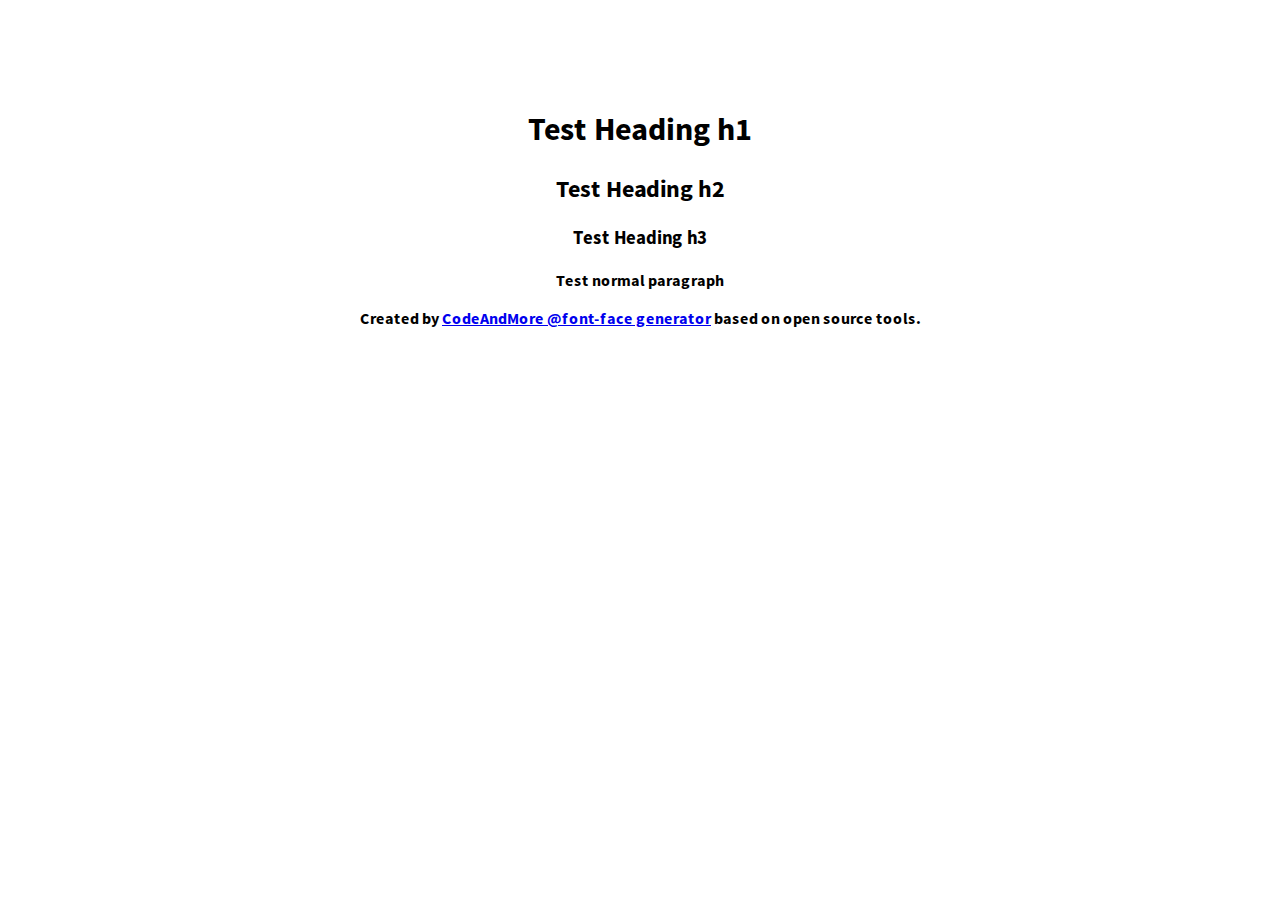
<file: fonts/sourcesansprobold.html>
<!DOCTYPE html PUBLIC "-//W3C//DTD XHTML 1.0 Transitional//EN" "http://www.w3.org/TR/xhtml1/DTD/xhtml1-transitional.dtd">
				<html xmlns="http://www.w3.org/1999/xhtml">
				<head>
				<meta http-equiv="Content-Type" content="text/html; charset=utf-8" />
				<title>CodeAndMore @font-face Demo</title>
				<style type="text/css">
				@font-face {
						font-family: 'SourceSansPro-Bold';
						src: url('sourcesansprobold.eot');
						src: url('sourcesansprobold.eot?#iefix') format('embedded-opentype'),
								 url('sourcesansprobold.woff') format('woff'),
								 url('sourcesansprobold.ttf') format('truetype'),
								 url('sourcesansprobold.svg#sourcesansprobold') format('svg');
						font-weight: normal;
						font-style: normal;
				}
				</style>
				</head>
	
				<body style="font-family:'SourceSansPro-Bold'; padding: 80px; text-align: center;">
				<h1>Test Heading h1</h1>
				<h2>Test Heading h2</h2>
				<h3>Test Heading h3</h3>
				<p>Test normal paragraph</p>
				<p>Created by <a href="http://fontface.codeandmore.com">CodeAndMore @font-face generator</a> based on open source tools.</p>
				</body>
				</html>
</file>
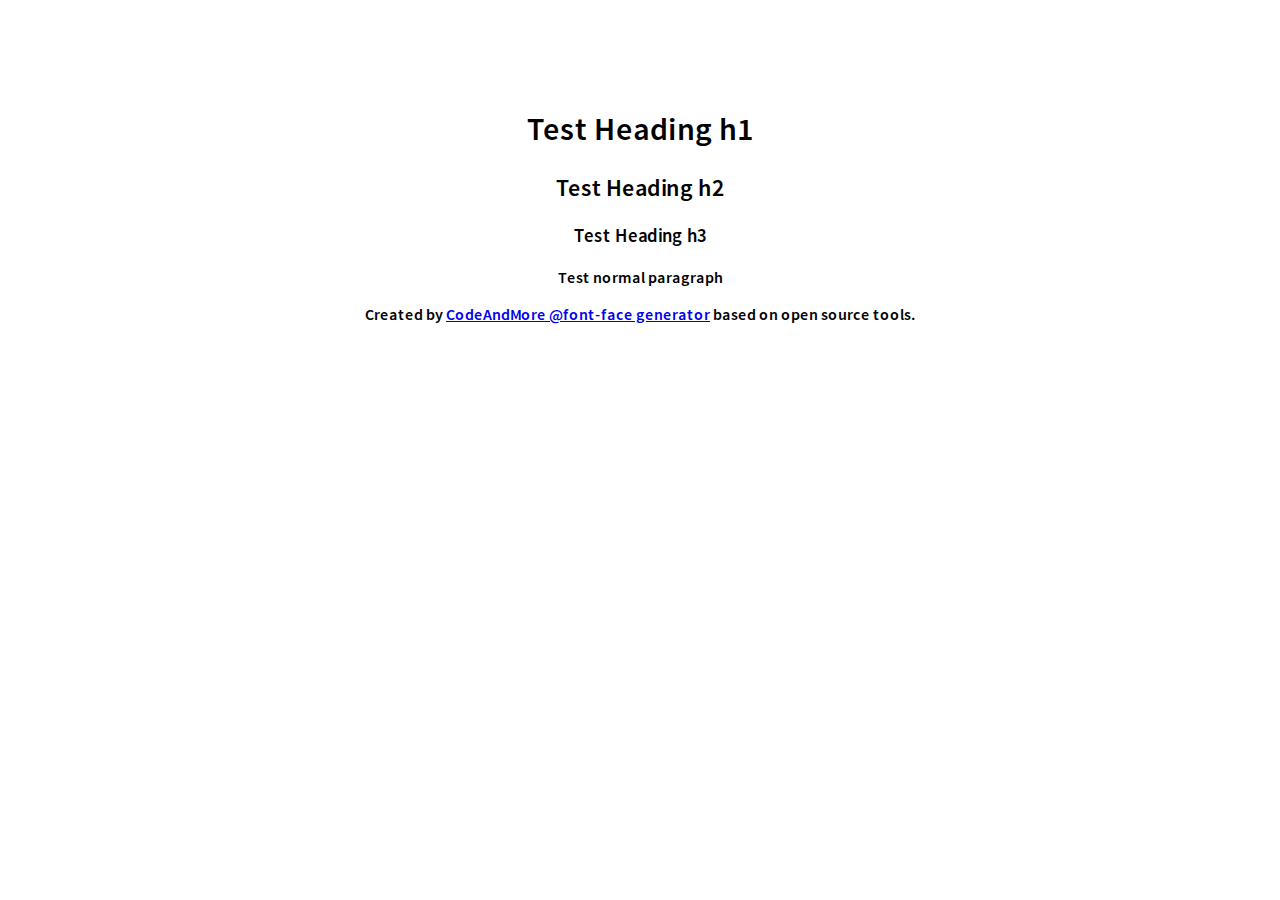
<file: fonts/sourcesansprosemibold.html>
<!DOCTYPE html PUBLIC "-//W3C//DTD XHTML 1.0 Transitional//EN" "http://www.w3.org/TR/xhtml1/DTD/xhtml1-transitional.dtd">
				<html xmlns="http://www.w3.org/1999/xhtml">
				<head>
				<meta http-equiv="Content-Type" content="text/html; charset=utf-8" />
				<title>CodeAndMore @font-face Demo</title>
				<style type="text/css">
				@font-face {
						font-family: 'SourceSansPro-Semibold';
						src: url('sourcesansprosemibold.eot');
						src: url('sourcesansprosemibold.eot?#iefix') format('embedded-opentype'),
								 url('sourcesansprosemibold.woff') format('woff'),
								 url('sourcesansprosemibold.ttf') format('truetype'),
								 url('sourcesansprosemibold.svg#sourcesansprosemibold') format('svg');
						font-weight: normal;
						font-style: normal;
				}
				</style>
				</head>
	
				<body style="font-family:'SourceSansPro-Semibold'; padding: 80px; text-align: center;">
				<h1>Test Heading h1</h1>
				<h2>Test Heading h2</h2>
				<h3>Test Heading h3</h3>
				<p>Test normal paragraph</p>
				<p>Created by <a href="http://fontface.codeandmore.com">CodeAndMore @font-face generator</a> based on open source tools.</p>
				</body>
				</html>
</file>
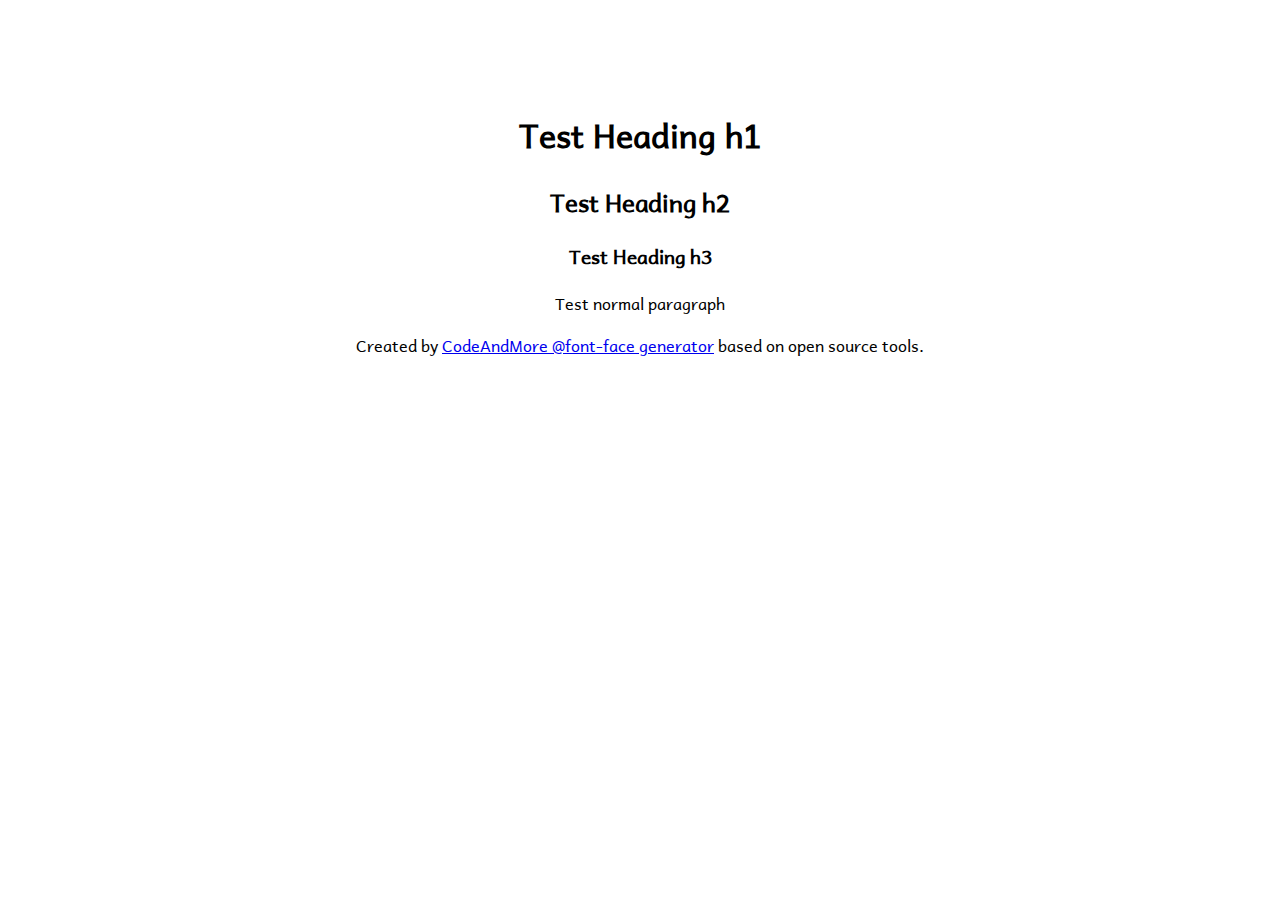
<file: websites/sound-soups/fonts/andbasr.html>
<!DOCTYPE html PUBLIC "-//W3C//DTD XHTML 1.0 Transitional//EN" "http://www.w3.org/TR/xhtml1/DTD/xhtml1-transitional.dtd">
				<html xmlns="http://www.w3.org/1999/xhtml">
				<head>
				<meta http-equiv="Content-Type" content="text/html; charset=utf-8" />
				<title>CodeAndMore @font-face Demo</title>
				<style type="text/css">
				@font-face {
						font-family: 'AndikaBasic';
						src: url('andbasr.eot');
						src: url('andbasr.eot?#iefix') format('embedded-opentype'),
								 url('andbasr.woff') format('woff'),
								 url('andbasr.ttf') format('truetype'),
								 url('andbasr.svg#andbasr') format('svg');
						font-weight: normal;
						font-style: normal;
				}
				</style>
				</head>
	
				<body style="font-family:'AndikaBasic'; padding: 80px; text-align: center;">
				<h1>Test Heading h1</h1>
				<h2>Test Heading h2</h2>
				<h3>Test Heading h3</h3>
				<p>Test normal paragraph</p>
				<p>Created by <a href="http://fontface.codeandmore.com">CodeAndMore @font-face generator</a> based on open source tools.</p>
				</body>
				</html>
</file>
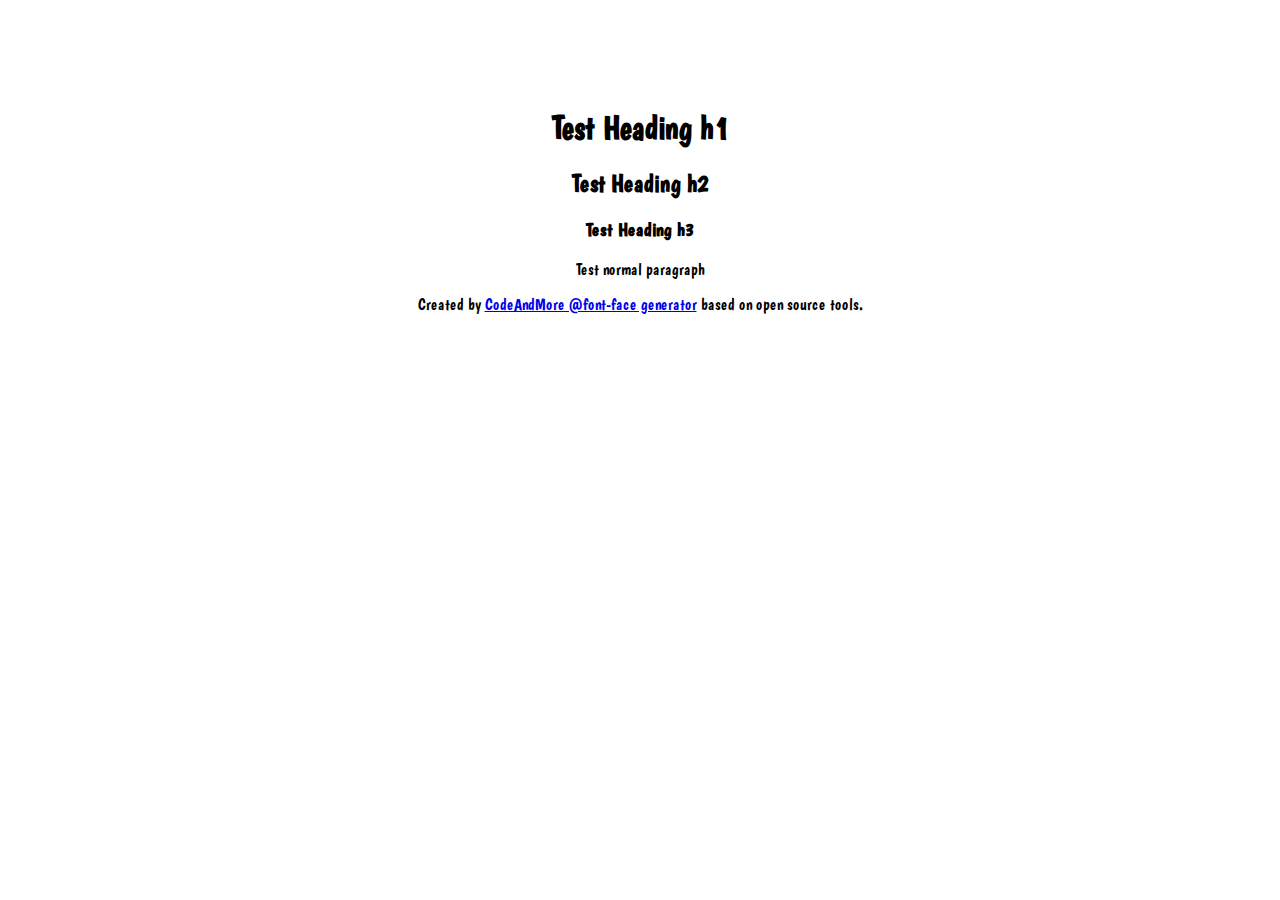
<file: websites/sound-soups/fonts/boogalooregular.html>
<!DOCTYPE html PUBLIC "-//W3C//DTD XHTML 1.0 Transitional//EN" "http://www.w3.org/TR/xhtml1/DTD/xhtml1-transitional.dtd">
				<html xmlns="http://www.w3.org/1999/xhtml">
				<head>
				<meta http-equiv="Content-Type" content="text/html; charset=utf-8" />
				<title>CodeAndMore @font-face Demo</title>
				<style type="text/css">
				@font-face {
						font-family: 'Boogaloo-Regular';
						src: url('boogalooregular.eot');
						src: url('boogalooregular.eot?#iefix') format('embedded-opentype'),
								 url('boogalooregular.woff') format('woff'),
								 url('boogalooregular.ttf') format('truetype'),
								 url('boogalooregular.svg#boogalooregular') format('svg');
						font-weight: normal;
						font-style: normal;
				}
				</style>
				</head>
	
				<body style="font-family:'Boogaloo-Regular'; padding: 80px; text-align: center;">
				<h1>Test Heading h1</h1>
				<h2>Test Heading h2</h2>
				<h3>Test Heading h3</h3>
				<p>Test normal paragraph</p>
				<p>Created by <a href="http://fontface.codeandmore.com">CodeAndMore @font-face generator</a> based on open source tools.</p>
				</body>
				</html>
</file>
